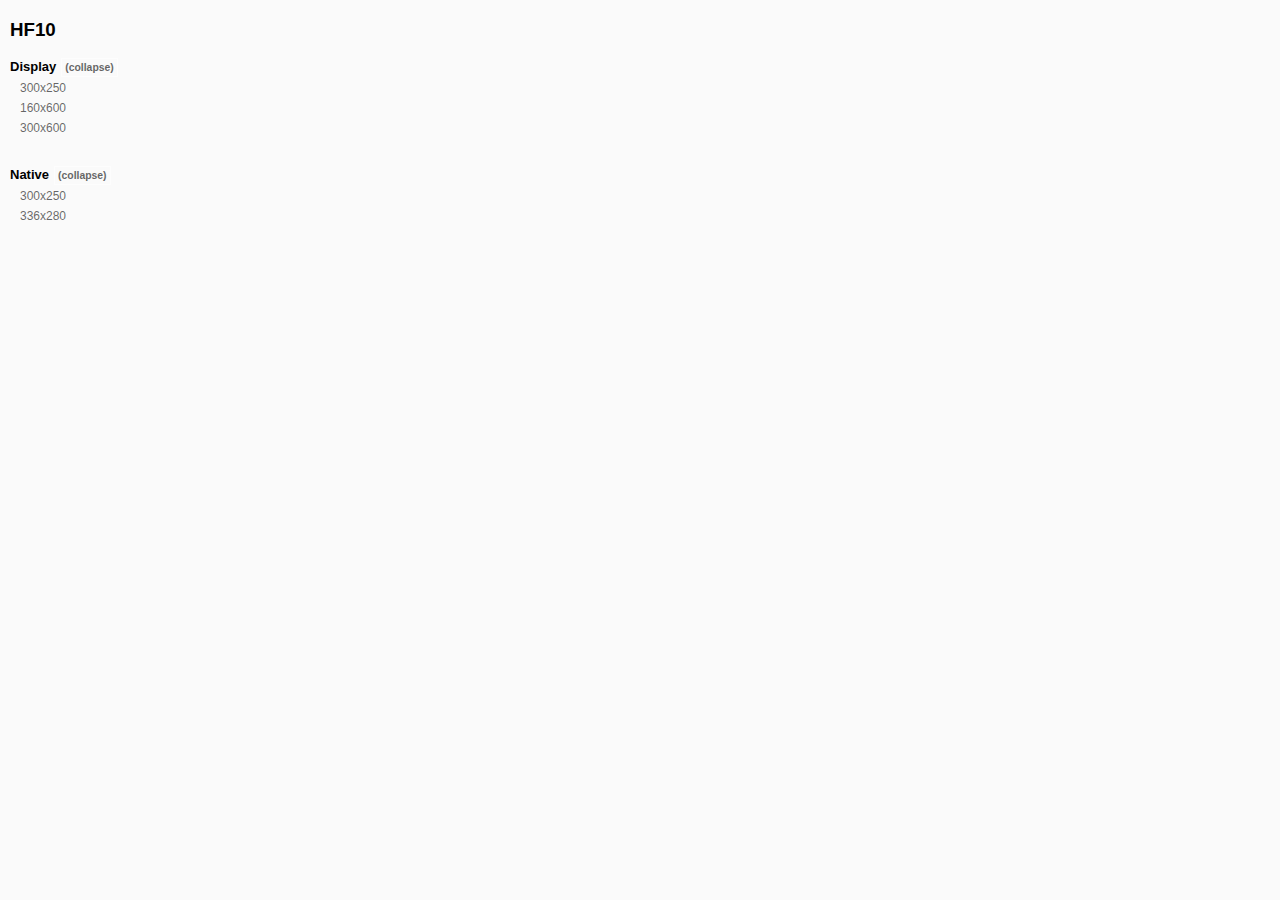
<file: docs/index.html>
<!DOCTYPE html>
<html lang="en">
<head>
    <meta charset="UTF-8">
    <meta http-equiv="Content-Type" content="text/html;charset=utf-8" />
    <meta name="viewport" content="width=device-width, initial-scale=1.0, maximum-scale=1.0, user-scalable=no" />
    <meta charset="utf-8" />
    <title></title>
    <style>
        a{
            color:#AAA;
        }
    </style>
    <script>

    var data = {
        title: "HF10",
        banners:[
            {
                title:"Display",
                list:[
                {
                    path: "std_300x250",
                    title: "300x250",
                    type: "BB"
                },
                {
                    path: "std_160x600",
                    title: "160x600",
                    type: "SS"
                },
                {
                    path: "std_300x600",
                    title: "300x600",
                    type: "DBB"
                }
                ]
            },
            {
                title:"Native",
                list:[
                {
                    path: "native_300x250",
                    title: "300x250",
                    type: "BB"
                },
                {
                    path: "native_336x280",
                    title: "336x280",
                    type: {w:336,h:280}
                }
                ]
            }
        ]
    }

    </script>
</head>
<body>

<script src="vendor.bundle.js"> </script>
<script src="bundle.js"> </script>

</body>
</html>
</file>
